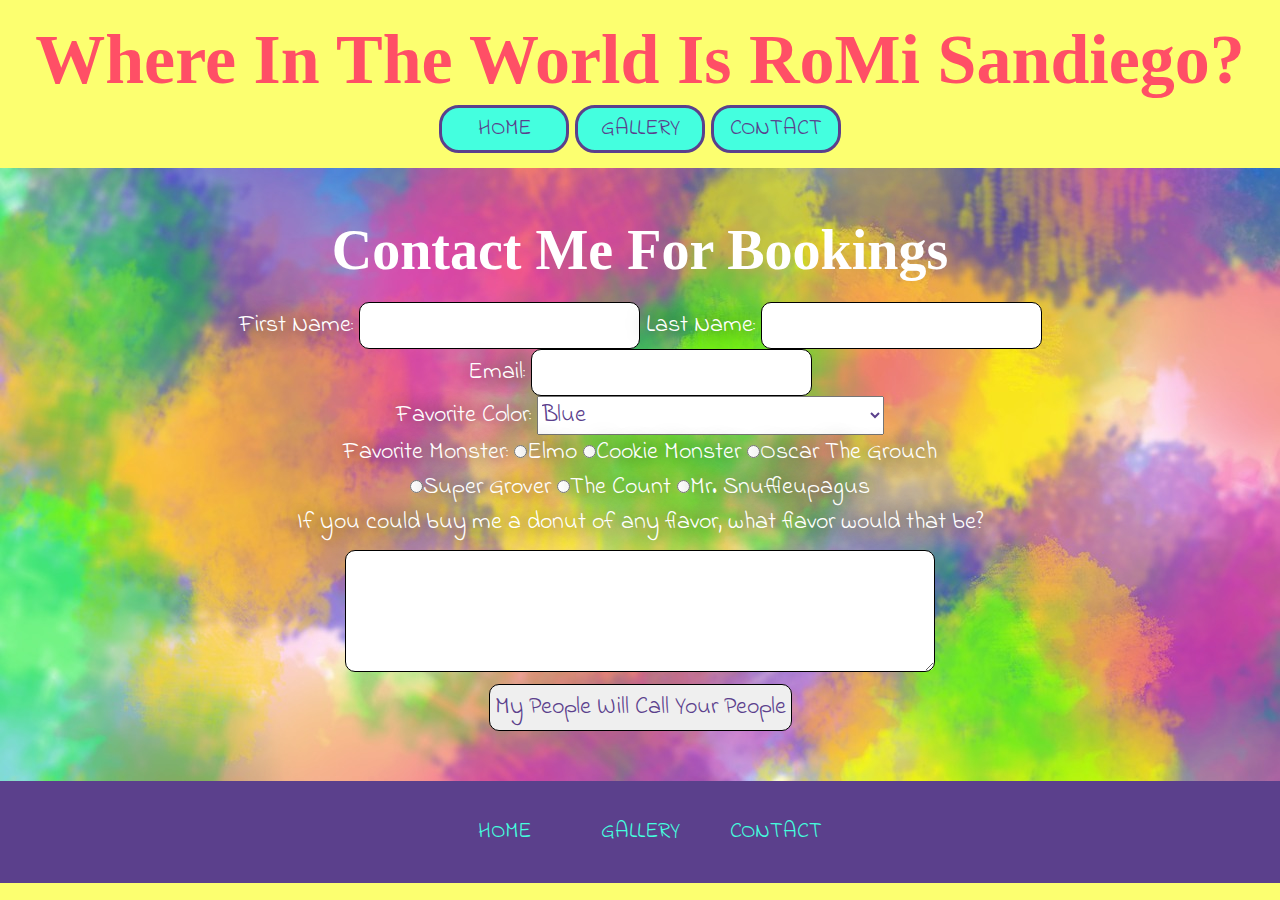
<file: contact.html>
<!doctype html>
      <html>
    <head>
        <title>Contact RoMi</title>
        <link href="https://fonts.googleapis.com/css?family=Crafty+Girls|Indie+Flower|Schoolbell" rel="stylesheet">
        <link rel="stylesheet" href="assets/css/style.css">
        <style>
            #container{
                padding: 50px;
            }
            #title{
                text-align: center;
                margin-bottom: 20px;
                color: #fff;
            }
            #form{
                text-align: center;
            }
            label{
                font-size: 24px;
                color: #fff;
                text-shadow: 0px 0px 20px #000;
            }
            input, textarea{
                padding: 5px;
                border-radius: 10px;
                border: 1px solid #000;
            }
            textarea{
                margin-top: 10px;
                padding: 25px;
                width: 50%;
            }
        </style>
    </head>
    <body>
        <header>
                <h1 id="logo">Where In The World Is RoMi Sandiego?</h1>
        <nav>
            <ul>
            <a href="index.html">HOME</a>
            <a href="gallery.html">GALLERY</a>
            <a href="contact.html">CONTACT</a>
            </ul>
        </nav>
        </header>
        <div id="container">
        <div>
            <h2 id="title">Contact Me For Bookings</h2>
        </div>
        <div id="form">
        <form>
            <label>First Name:
                <input type="text" name="firstName" required>
            </label>
            <label>Last Name:
                <input type="text" name="lastName" required>
            </label> 
            <br>
            <label>Email:
                <input type="email" name="email" required>
            </label>
            <br>
            <label>Favorite Color:
                <select name="colors">
                    <option value="blue">Blue</option>
                    <option value="red">Red</option>
                    <option value="green">Green</option>
                    <option value="other">Other Colors I Haven't Learned Yet</option>
                </select>
            </label>
            <br>
            <label>Favorite Monster:
                <input type="radio" name="monster" value="elmo">Elmo
                <input type="radio" name="monster" value="cookie">Cookie Monster
                <input type="radio" name="monster" value="oscar">Oscar The Grouch<br>
                <input type="radio" name="monster" value="grover">Super Grover
                <input type="radio" name="monster" value="count">The Count
                <input type="radio" name="monster" value="snuff">Mr. Snuffleupagus
            </label>
            <br>
            <label>If you could buy me a donut of any flavor, what flavor would that be?<br>
                <textarea name="message"></textarea>
            </label>
            <br>
            <input type="submit" name="submit" value="My People Will Call Your People">
            </form>
        </div>
        </div>
        <footer>
            <nav>
                <ul>
                <a href="index.html">HOME</a>
                <a href="gallery.html">GALLERY</a>
                <a href="contact.html">CONTACT</a>
                </ul>
            </nav>
        </footer>
          </body>
          </html>
</file>
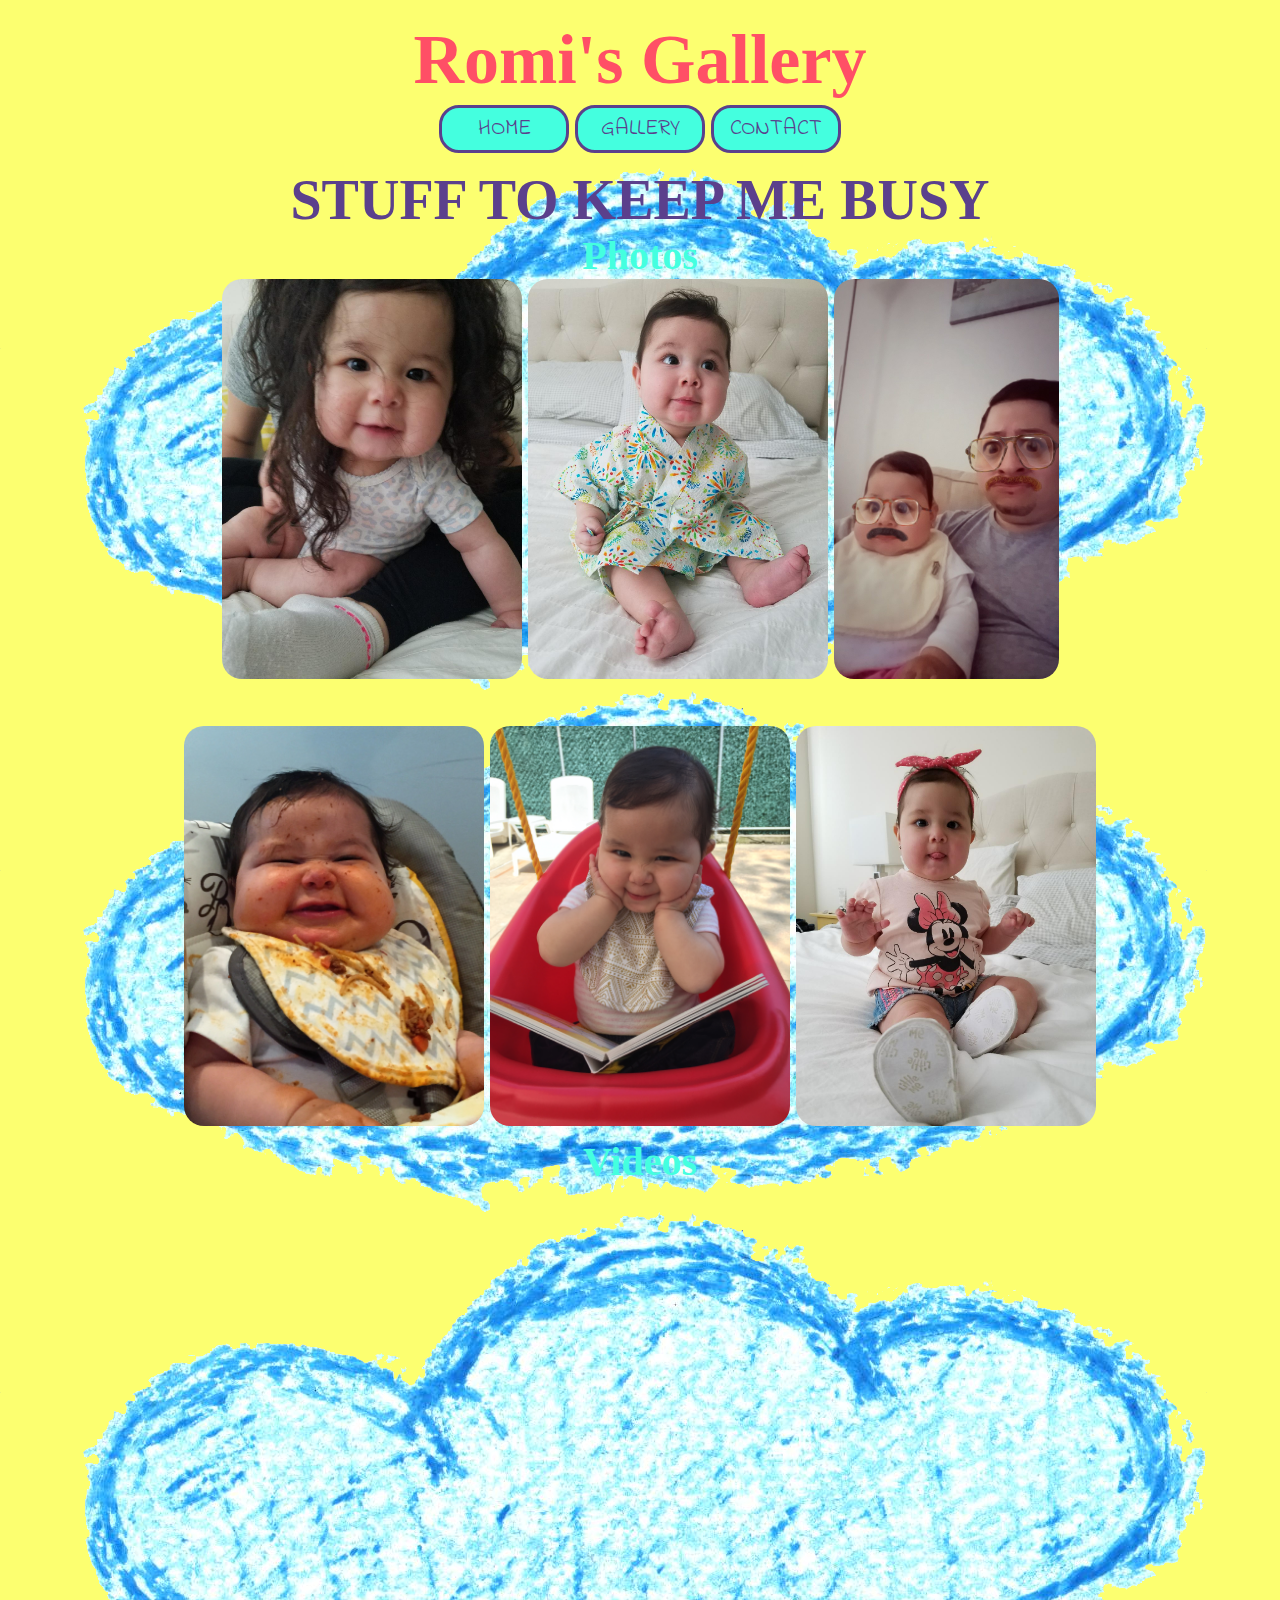
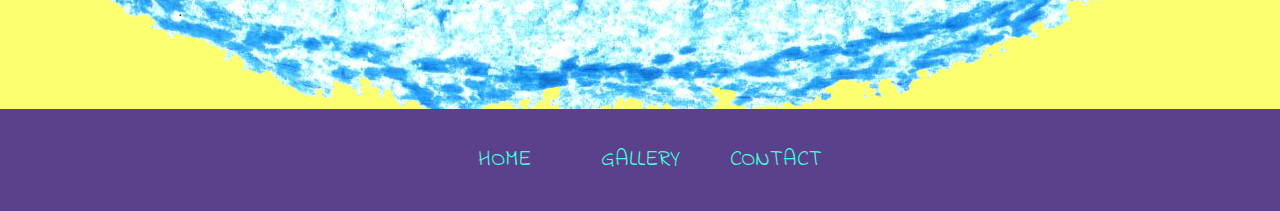
<file: gallery.html>
<!doctype html>
      <html>
    <head>
        <title>Romi's Gallery</title>
        <link href="https://fonts.googleapis.com/css?family=Crafty+Girls|Indie+Flower|Schoolbell" rel="stylesheet">
        <link rel="stylesheet" href="assets/css/style.css">
    </head>
    <body>
        <header>
                <h1 id="logo">Romi's Gallery</h1>
        <nav>
            <ul>
            <a href="index.html">HOME</a>
            <a href="gallery.html">GALLERY</a>
            <a href="contact.html">CONTACT</a>
            </ul>
        </nav>
        </header>
        <div id="blueCloud">
        <div><h2>STUFF TO KEEP ME BUSY</h2>
        </div>
        <section id="galphotos">
            <div>
                <h3>Photos</h3>
            </div>
            <div>
            <img src="assets/img/IMG_1580.JPG">
            <img src="assets/img/IMG_0719%20(1).JPG">
            <img src="assets/img/IMG_1251.JPG">
            </div>
            <br>
            <div>
            <img src="assets/img/IMG_1885%20(2).JPG">
            <img src="assets/img/IMG_2159.JPG">
            <img src="assets/img/IMG_1888%20(1).JPG">
            </div>
        </section>
        <section id="galvideos">
        <div>
            <h3>Videos</h3>
        </div>
        <div>
            <iframe width="350" height="250" src="https://www.youtube-nocookie.com/embed/engSFG20kaA?rel=0&amp;showinfo=0" frameborder="0" allow="autoplay; encrypted-media" allowfullscreen></iframe>
            <iframe width="350" height="250" src="https://www.youtube-nocookie.com/embed/KAT5NiWHFIU?rel=0&amp;showinfo=0" frameborder="0" allow="autoplay; encrypted-media" allowfullscreen></iframe>
            <iframe width="350" height="250" src="https://www.youtube-nocookie.com/embed/ru0K8uYEZWw?rel=0&amp;showinfo=0" frameborder="0" allow="autoplay; encrypted-media" allowfullscreen></iframe>
        </div>
        <div>
            <iframe width="350" height="250" src="https://www.youtube-nocookie.com/embed/LsoLEjrDogU?rel=0&amp;showinfo=0" frameborder="0" allow="autoplay; encrypted-media" allowfullscreen></iframe>
            <iframe width="350" height="250" src="https://www.youtube-nocookie.com/embed/ZbZSe6N_BXs?rel=0&amp;showinfo=0" frameborder="0" allow="autoplay; encrypted-media" allowfullscreen></iframe>
            <iframe width="350" height="250" src="https://www.youtube.com/embed/Zcvb7KmtK_c?rel=0&amp;showinfo=0" frameborder="0" allow="autoplay; encrypted-media" allowfullscreen></iframe>
        </div>
        </section>
        </div>
        <footer>
            <nav>
                <ul>
                <a href="index.html">HOME</a>
                <a href="gallery.html">GALLERY</a>
                <a href="contact.html">CONTACT</a>
                </ul>
            </nav>
        </footer>
          </body>
          </html>
</file>
<file: assets/css/style.css>
/*Defaults*/
*{
    box-sizing: border-box;
	font-size: 24px;
	font-family: 'Indie Flower', cursive;
	color: #5B408C;
	padding:0;
	margin:0;
}

body {
    background-color: #FCFF70;
}
#clouds{
    background-image: url("clouds.png");
}

b {
	font-family: 'Indie Flower', cursive;
}

h1,h2,h3,h4,h5,h6{
    font-family: 'Crafty Girls', cursive;
}

h1 {
    font-family: 'Schoolbell', cursive;
	font-size: 70px;
    color: #FF4F66;
}

h2 {
	font-size: 56px;
    color: #5B408C;
    text-align: center;
}

h3 {
	font-size: 40px;
    color: #44FFDF;
}

h4 {
	font-size: 32px;
    color: #FF4F66;
}

h5 {
	font-size: 20px;
    color: #45FFAE;
}

h6 {
	font-size: 18px;
    color: #FFA94F;
}
header {
	padding: 15px;
	position:relative;
}
#logo{
    text-align: center;
    padding: 5px;
}
#prelogo{
    padding: 15px;
    padding-right: 300px;
    text-align: center;
    position: relative;
}
nav ul {
	list-style: none;
	text-align: center;
}
nav li{
	display: inline-block;
}
nav a{
	text-decoration: none;
	padding:5px 10px;
	border:3px solid #5B408C;
	border-radius: 20px;
    width: 130px;
    display: inline-block;
    background: #44FFDF;
    font-size: 22px;
}
nav a:hover{
    background: #FF4F66;
    color: #FCFF70;
}
.toggle a{
    border: none;
    text-decoration: underline;
    color: #FF4F66;
    background: none;
    font-size: 22px;
    padding: 5px;
}
footer{
    background: #5B408C;
    padding: 30px;
}
footer a{
    border: none;
    background: none;
    color: #44FFDF;
}
footer a:hover{
    background: #44FFDF;
}
img {
    max-width: 375px;
    max-height: 400px;
    border-radius: 20px;
}

#container{
    background-image: url(../img/abstract-3168416_1280.jpg);
    background-size: cover;
}
#cloudsBack{
    background-image: url(../img/clouds.png);
    padding: 20px;
}
#blueCloud{
    background-image: url(../img/crayon-cloud-2.png);
}


#books{
    padding: 40px;
    text-align: center;
}
#videos{
    padding: 20px;
    text-align: center;
}
#map{
    padding: 20px;
    text-align: center;
}
#galphotos{
    text-align: center;
    width: 100%;
}
#galvideos{
    text-align: center;
    width: 100%;
}
#favs{
    text-align: center;
    padding: 20px;
}
#bookText{
    width: 80%;
    text-align: center;
    padding-left: 200px;
}
</file>
